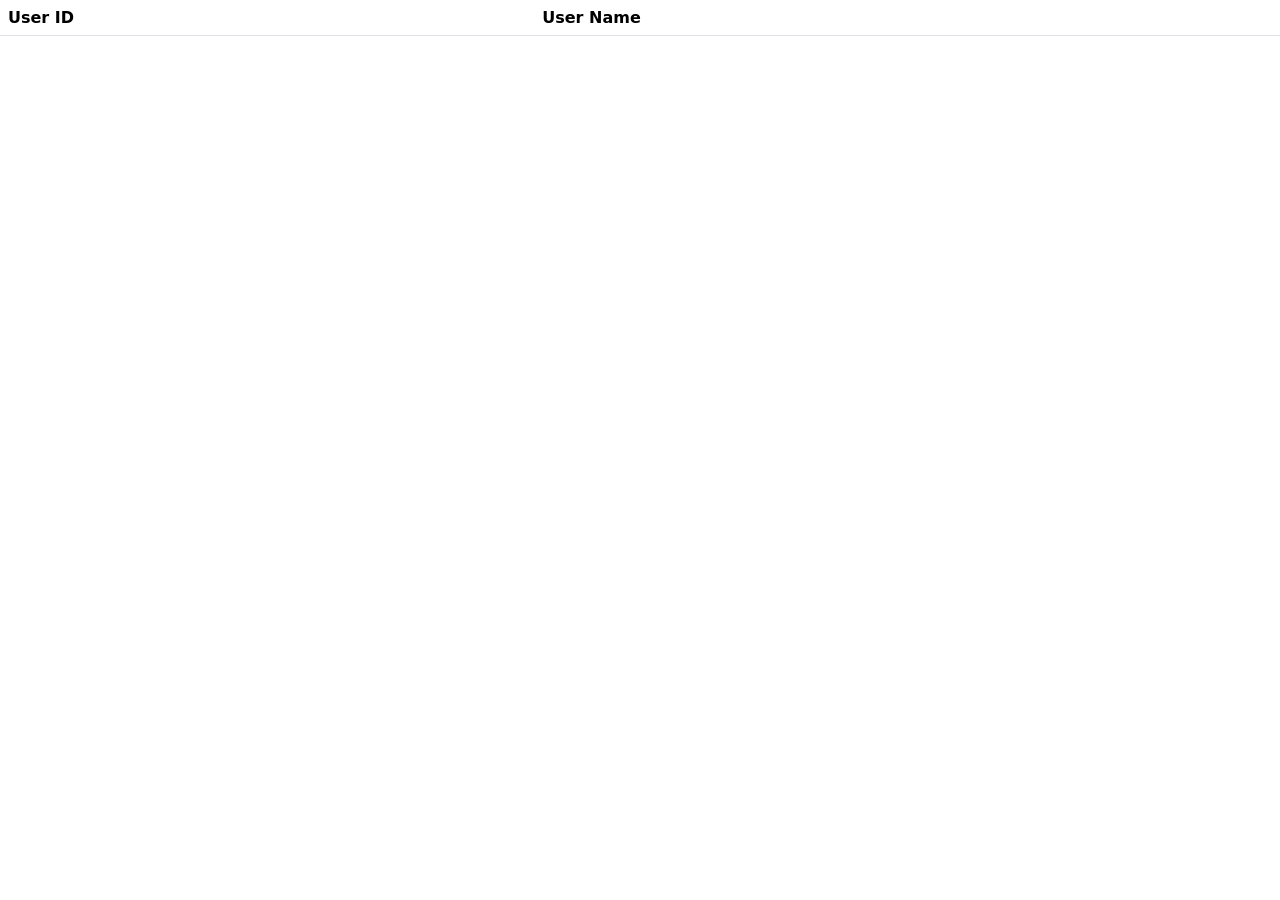
<file: index.html>
<html>

<head>
    <title> KsenseCodeTest </title>
    <link href="https://cdn.jsdelivr.net/npm/bootstrap@5.1.3/dist/css/bootstrap.min.css" rel="stylesheet"
        integrity="sha384-1BmE4kWBq78iYhFldvKuhfTAU6auU8tT94WrHftjDbrCEXSU1oBoqyl2QvZ6jIW3" crossorigin="anonymous">
    <link rel='stylesheet' href='assets/css/style.css'>
</head>

<body>
    <table class='table'>
        <thead>
            <tr>
                <th scope="col">User ID</th>
                <th scope="col">User Name</th>
            </tr>
        </thead>
        <tbody class='users'>

        </tbody>
    </table>

</body>
<footer>
    <script src="https://code.jquery.com/jquery-3.6.0.min.js"
        integrity="sha256-/xUj+3OJU5yExlq6GSYGSHk7tPXikynS7ogEvDej/m4=" crossorigin="anonymous"></script>
    <script src='assets/scripts/index.js' type='text/javascript'></script>
</footer>

</html>
</file>
<file: assets/css/style.css>
.posts {
    display: none
}
</file>
